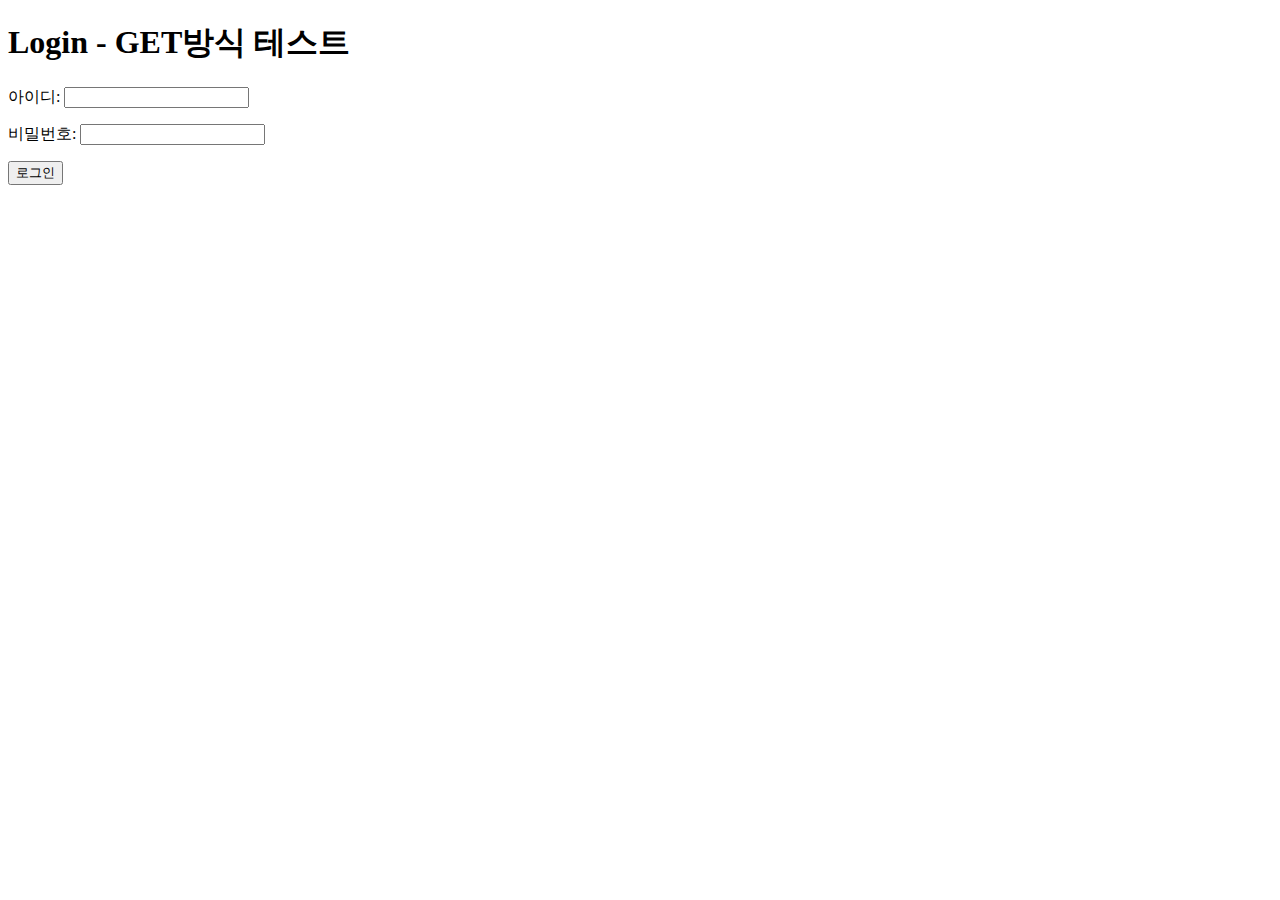
<file: src/main/webapp/asset/css/login.html>
<!DOCTYPE html>
<html lang="ko">

<head>
  <meta charset="UTF-8">
  <meta name="viewport" content="width=device-width, initial-scale=1.0">
  <meta http-equiv="X-UA-Compatible" content="ie=edge">
  <title>Document</title>
  <script src="https://ajax.googleapis.com/ajax/libs/jquery/3.4.1/jquery.min.js"></script>
</head>
<body>
  <h1>Login - GET방식 테스트</h1>
  <form action="/loginEnd" method="get">
    아이디: <input type="text" name="uid"><p></p>
    비밀번호: <input type="password" name="upw"><p></p>
    <button>로그인</button>
  </form>
</body>
</html>
</file>
